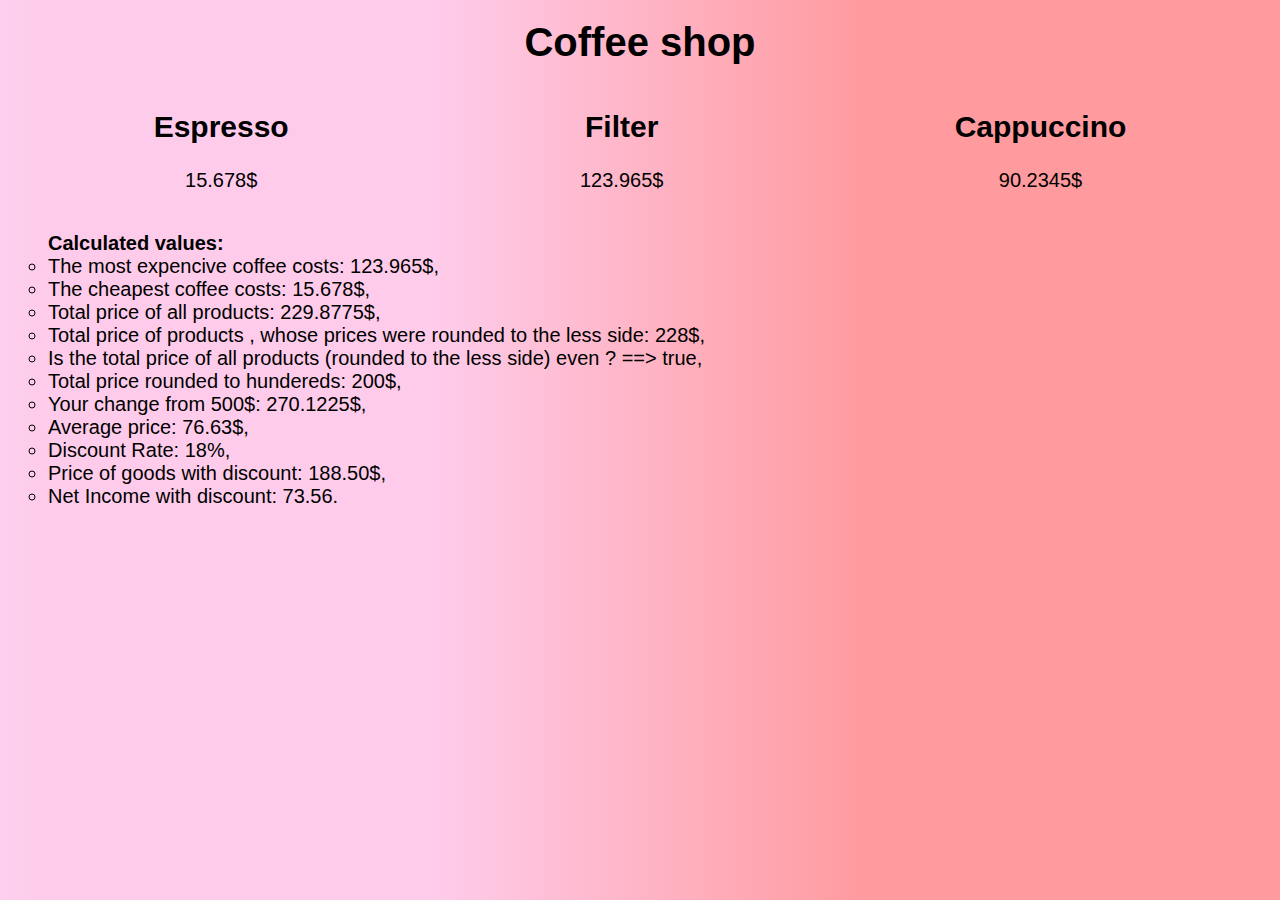
<file: HW1/index.html>
<!DOCTYPE html>
<html lang="en">
<head>
    <meta charset="UTF-8">
    <meta http-equiv="X-UA-Compatible" content="IE=edge">
    <meta name="viewport" content="width=device-width, initial-scale=1.0">
    <title>Homrwork01</title>
    <link rel="stylesheet" href="style.css">
   <script src="script.js" defer></script>
</head>
<body>
<header>
    <h1 class="coffe_title">Coffee shop</h1>
    <div class="coffee_variables">
            <div class="coffe_item ">
                <h2 class="coffee_name" > Espresso </h2>
                <span class="coffee_price" id="espresso"></span>
            </div>
            <div class="coffe_item ">
                <h2 class="coffee_name"> Filter </h2>
                <span class="coffee_price" id="filterCoffee"></span>
            </div>
            <div class="coffe_item ">
                <h2 class="coffee_name"> Cappuccino </h2>
                <span class="coffee_price" id="cappuccino"></span>
            </div>
    </div>
</header>

<main class="coffee_info">
    <div id="info"></div>
</main>


</body>
</html>
</file>
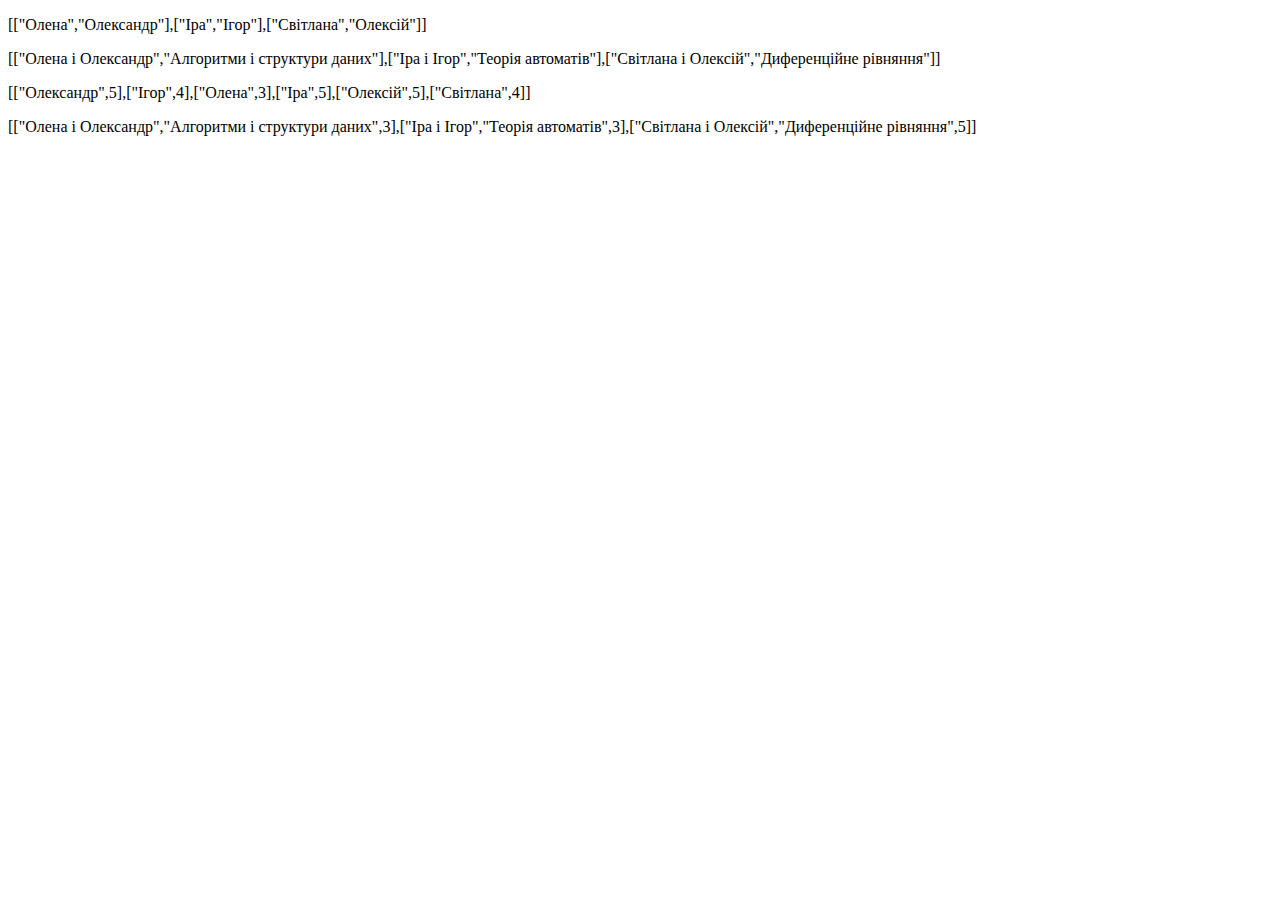
<file: HW4/index.html>
<!DOCTYPE html>
<html lang="en">
<head>
    <meta charset="UTF-8">
    <meta name="viewport" content="width=device-width, initial-scale=1.0">
    <title>HW4</title>
  </head>
<body>
    <body>
        <p id="func1"></p>
        <p id="func2"></p>
        <p id="func3"></p>
        <p id="func4"></p>
        <script src="script.js"></script>
    </body>   
</body>
</html>
</file>
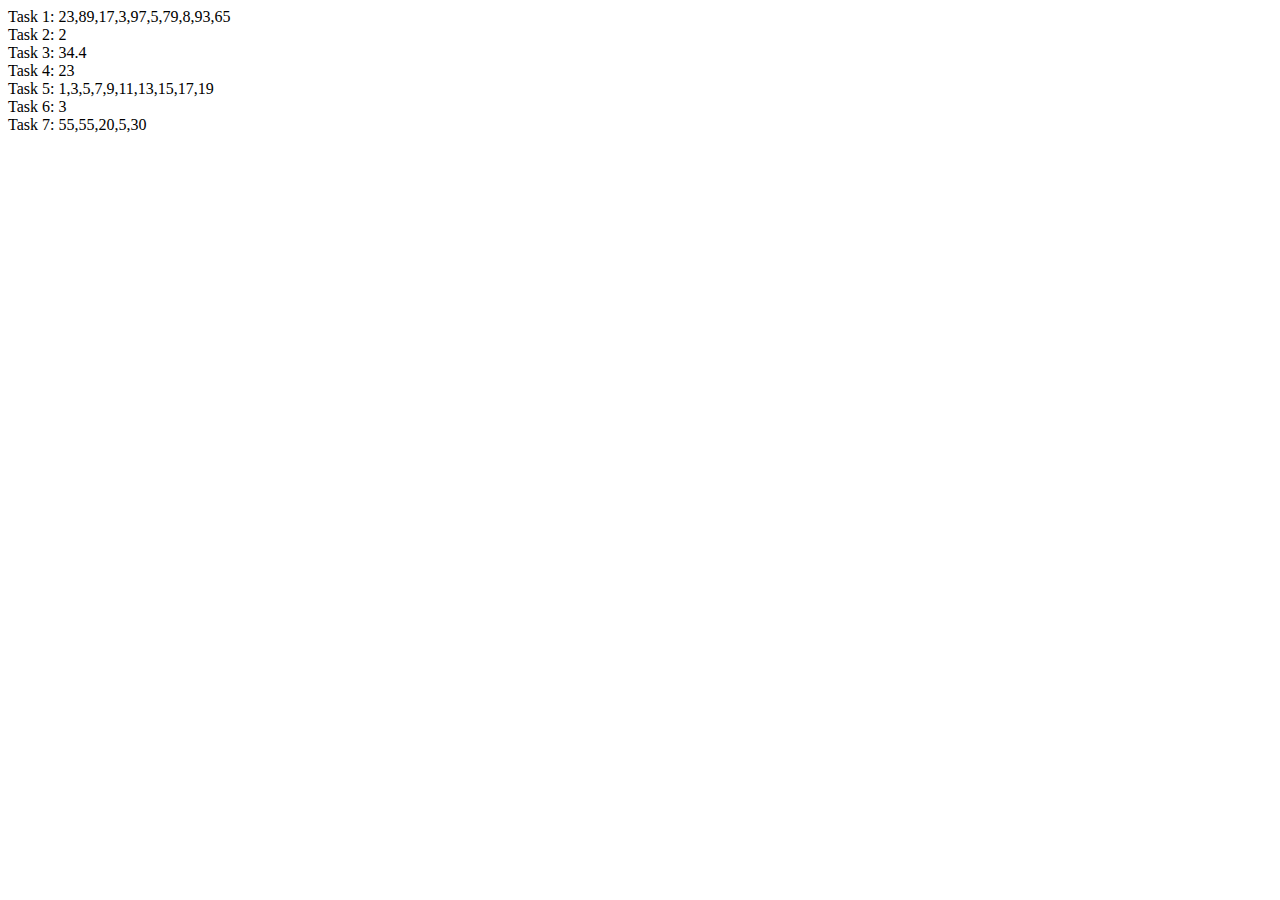
<file: HW5/index.html>
<!DOCTYPE html>
<html lang="en">
<head>
    <meta charset="UTF-8">
    <meta name="viewport" content="width=device-width, initial-scale=1.0">
    <title>HW5</title>
    <script src="script.js"></script>
</head>
<body>
    
</body>
</html>
</file>
<file: HW1/style.css>
body{
    background: linear-gradient(270deg, rgba(255,154,158,1) 3%, rgba(255,154,158,1) 32%, rgba(254,204,234,1) 66%, rgba(254,204,234,1) 97%, rgba(254,204,234,1) 97%, rgba(254,207,239,1) 100%);
    font-size: 20px;
    font-family: 'Gill Sans', 'Gill Sans MT', Calibri, 'Trebuchet MS', sans-serif;
}
.coffe_title{
    box-sizing: border-box;
    margin: 20px auto;
    text-align: center;
}
.coffee_variables{
    display: flex;
    flex-direction: row;
    justify-content: space-around;
    align-items: center;
    text-align: center;
}
.coffee_price{
    display: flex;
    justify-content: center;
}

ul{
    
    margin-top: 40px; 
    list-style: square outside;
    list-style-type: circle; 
}

.about{
    font-size: 20px;
    font-weight: bold;
    list-style-type: none;
    
}
</file>
